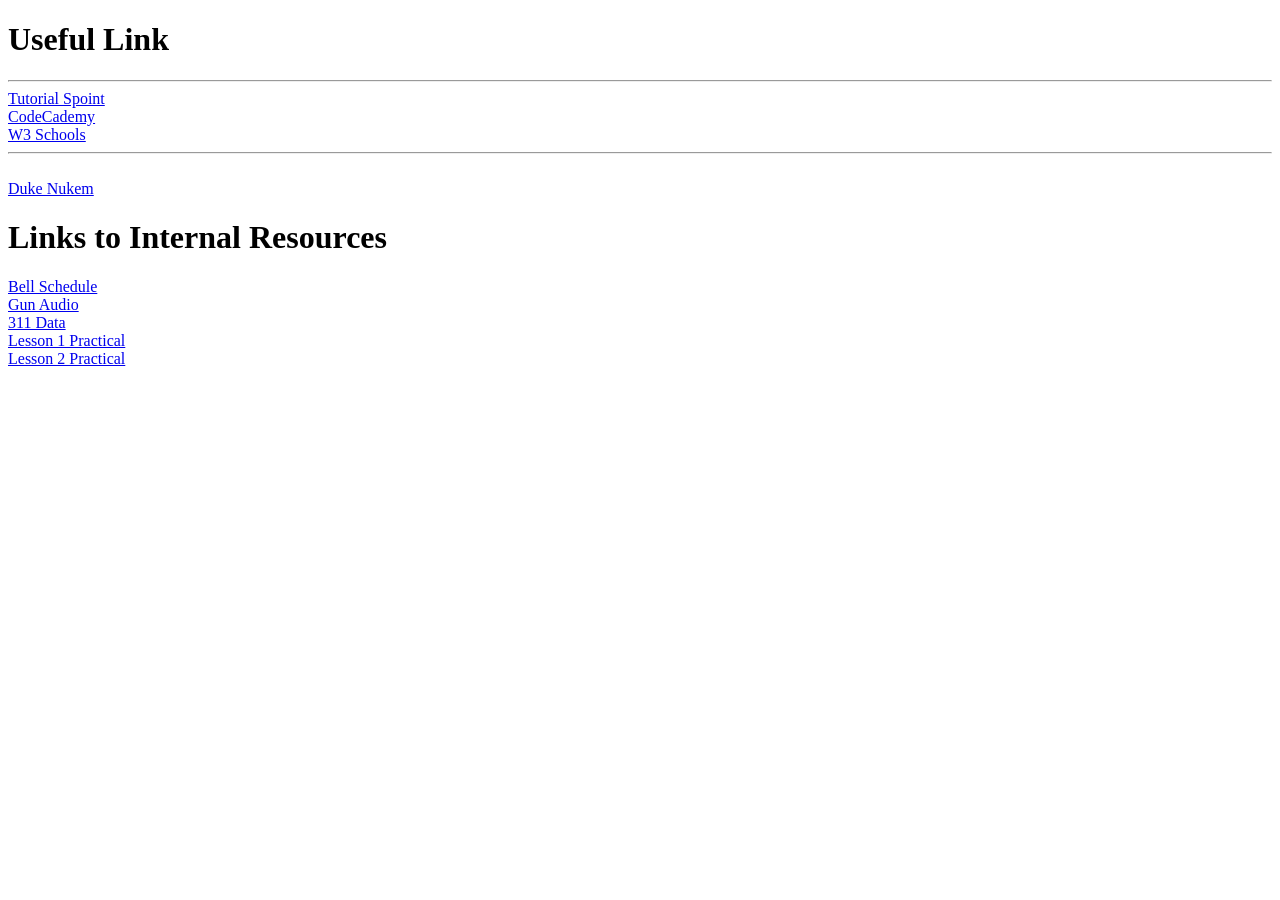
<file: WDUnit1/WDLesson1_3Practical/index.html>
<!DOCTYPE html>
<!-- WD Lesson 1.3: How do we hyperlink resources? -->
<!-- Resources 
      https://www.w3schools.com/html/html_links.asp
      https://www.w3schools.com/tags/tag_a.asp
-->

<html>
  <head>
    <title>Exploring Links</title>
  </head>
  <body>
    <!-- Example of a link to a website 
        <a href="http://www.baysidehighschool.org/"> w3schools </a> 
    -->
    <!-- Challenge 1: Add a heading for "Useful Links". -->
     <h1>Useful Link</h1>

    <!-- Challenge 2: Add a horizontal rule underneath. -->
<hr>
    <!-- Challenge 3: Create a link to https://www.tutorialspoint.com/ -->
<a href="https://www.tutorialspoint.com/">Tutorial Spoint</a>
    <!-- Challenge 4: Add a break to skip down to the next line -->
<br>
    <!-- Challenge 5: Create a link to https://www.codecademy.com/ -->
<a href="https://www.codecademy.com/">CodeCademy</a>
    <!-- Challenge 6: Add a break to skip down to the next line -->
  <br>
    <!-- Challenge 7: Create a link to https://www.w3schools.com/ -->
    <a href="https://www.w3schools.com/">W3 Schools</a>
    <!-- Challenge 8: Add a horizontal rule and break -->
<hr>
<br>
    
 
    <!-- Example of link to an internal sources 
      <a href="resources/dukenukem.jpg"> Duke Nukem </a> <br>
    --><a href="resources/dukenukem.jpg">Duke Nukem</a>
    <!-- Challenge 9: Add a heading, "Links to Internal Resources in folders"-->
<h1>Links to Internal Resources</h1>
    <!-- Challenge 10: Create links for the rest of the items located in resources -->
<a href="resources/BellSchedule.pdf">Bell Schedule</a>
<br>
<a href="resources/GUN.WAV">Gun Audio</a>
<br>
<a href="resources/311Data.js">311 Data</a>
    <!-- Challenge Bonus: Create links to your Lesson 1 and Lesson 2 Activities.  
     Hint: Use the same link that you posted in Google Classroom for the submission of each Lesson Activity -->
     <br>
     <a href="https://github.com/liama48/2026-Web-Development-2-/blob/main/WDUnit1/WDLesson1_1Practical/index.html">Lesson 1 Practical</a>
     <br>
     <a href="https://github.com/liama48/2026-Web-Development-2-/blob/main/WDUnit1/WDLesson1_2Practical/index.html">Lesson 2 Practical</a>
  </body>
</html>
</file>
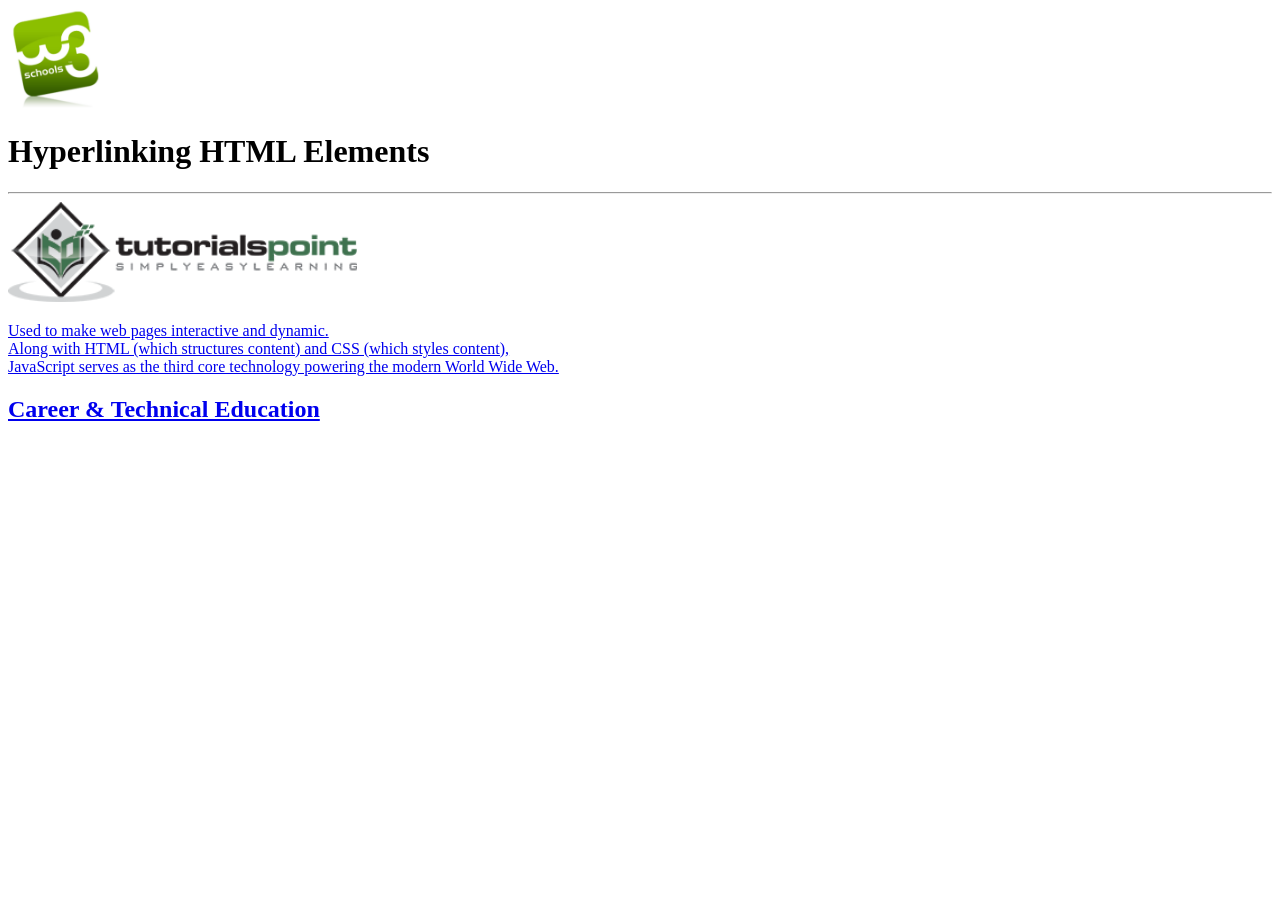
<file: WDUnit1/WDLesson1_4Practical/index.html>
<!DOCTYPE html>
<!-- WD Lesson 1.4: How can we make HTML Elements into hyperlinks? -->
<!-- Resources 
      https://www.w3schools.com/html/html_links.asp
      https://www.w3schools.com/tags/tag_a.asp
-->

<html>
  <head>
    <title>Exploring Links II</title>
  </head>
  <body>
    <!-- Example of an HTML Element as a link to a website that opens in a new tab
    <a href="https://www.w3schools.com/" target="_blank"> 
      <img src="w3schools.jpg" height="100">
    </a>
    --> <a href="https://www.w3schools.com/" target="_blank">
      <img src="w3schools.jpg" height="100">
    </a>
    <!-- Challenge 1: Add a heading with "Hyperlinking HTML Elements" followed by a horizontal rule-->
     <h1>Hyperlinking HTML Elements</h1>
     <hr>

    <!-- Challenge 2: Add the image for tutorialpoints that is stored locally and make it
     a hyperlink to  https://www.tutorialspoint.com/ that will open in a new tab -->
<a href="https://www.tutorialpoint.com/" target="_blank">
  <img src="tutorialpoint.png" height="100">
</a>
    <!-- Challenge 3: Add a paragraph describing JavaScript and make the paragraph a hyperlink to 
     https://javascript.info/ that will open in the SAME tab.-->
<a href="https://javascript.info/" target="_blank">
  <p>Used to make web pages interactive and dynamic.
    <br>
     Along with HTML (which structures content) and CSS (which styles content),
     <br>
     JavaScript serves as the third core technology powering the modern World Wide Web.</p>
</a>

    <!-- Challenge 4: Add an <h2> for "Career & Technical Education" and make the heading a hyperlink to 
      the cte.html file which is stored internally in the folder.  
      Note: You can link to other web pages.  This is how websites are created! -->
      <a href="cte.html" target="_blank">
        <h2>Career & Technical Education</h2>
      </a>
    <!-- Challenge Bonus:  Complete all the challenges located in cte.html.  
     Note: Click on cte.html to open the html file and start editing. -->
  </body>
</html>
</file>
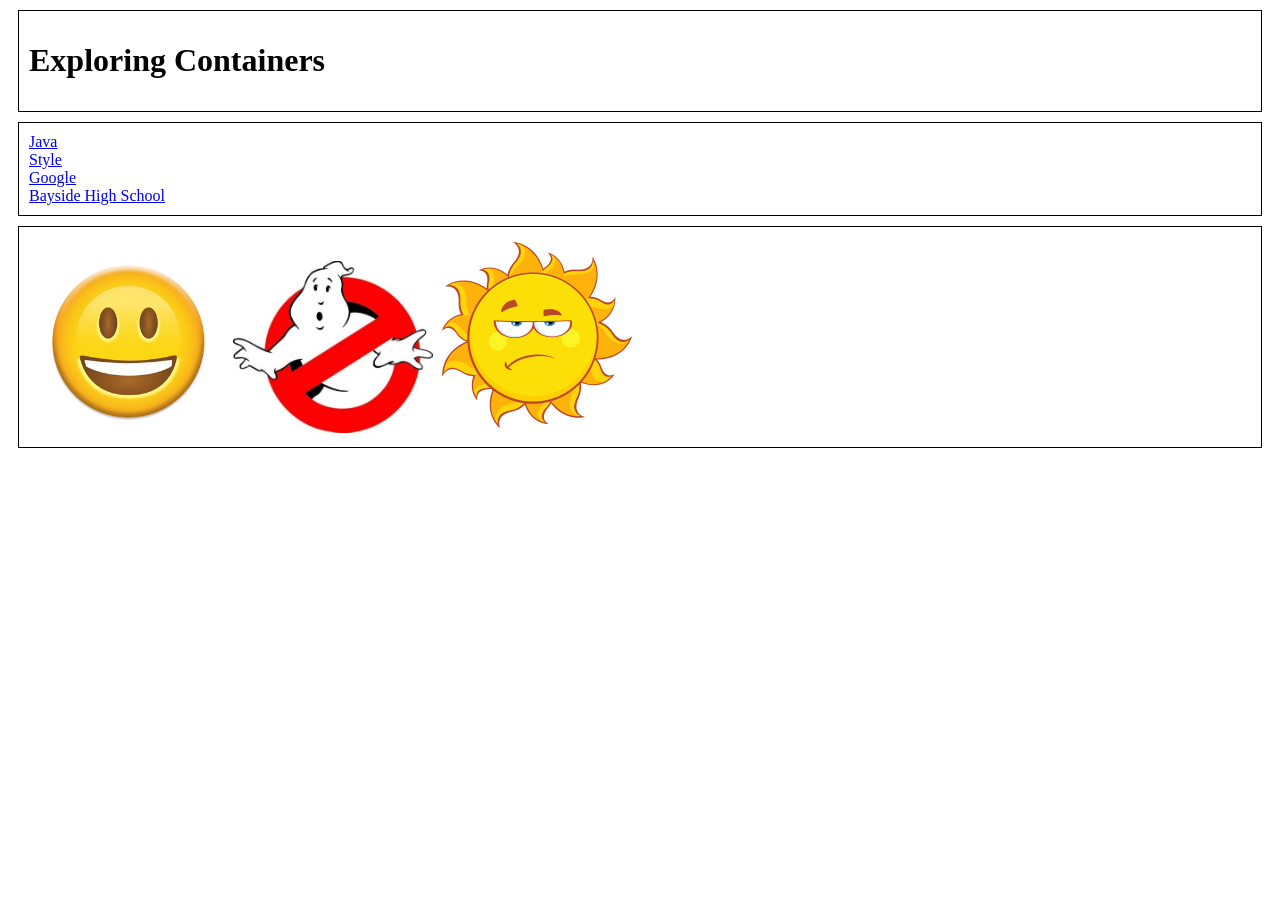
<file: WDUnit1/WDLesson1_5Practical/index.html>
<!DOCTYPE html>
<!-- WD Lesson 1.5: How can we group elements on a page? -->
<!-- Resources 
      https://www.w3schools.com/html/html_blocks.asp
-->
<html>
  <head>
    <title>Exploring Containers</title>
    <link href="style.css" rel="stylesheet" type="text/css" />
  </head>
  <body>
    <!-- Challenge 1: Add the necessary containers to create each of the section shown in WDLesson1_5PracticalDiagram.png -->
     <div>
      <h1>Exploring Containers</h1>
      </div>
      <div>
      <a href="script.js"> Java </a>
      <br>
      <a href="style.css">Style</a>
      <br>
      <a href="https://google.com">Google</a>
      <br>
      <a href="https://baysidehighschool.org">Bayside High School</a>
     </div>
     <div>
   

    <!-- Challenge 2: Within each container created, add the HTML elements specified in WDLesson1_5PracticalDiagram.png
         Note: Images for the last container are stored in the images folder.  Make the images the same height -->
    <img src="images/face.jpg" width="200">
    <img src="images/sign.jpg" width="200">
    <img src="images/sun.jpg" width="200">
  </div>
  </body>
</html>
</file>
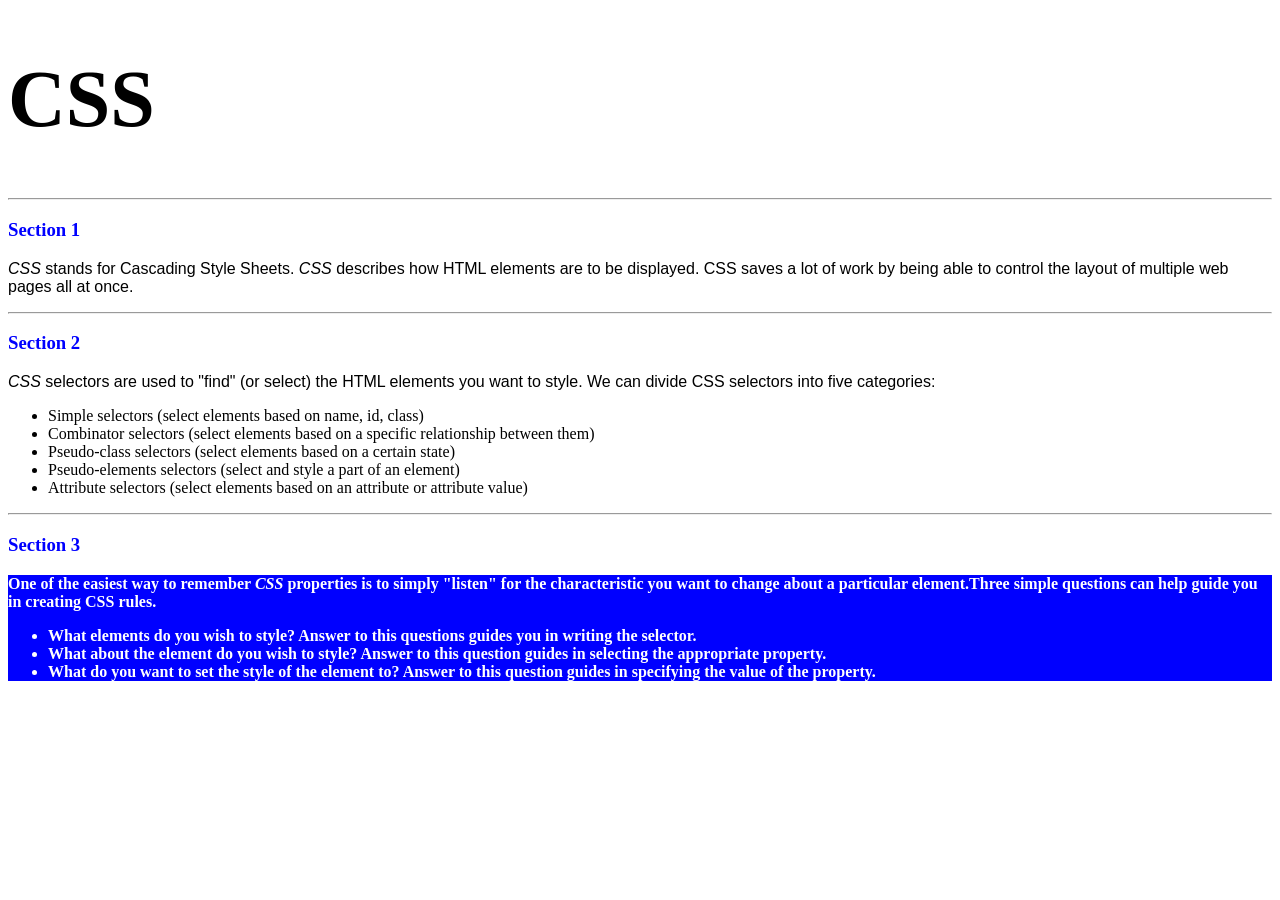
<file: WDUnit2/WDLesson2_1Practical/index.html>
<!DOCTYPE html>
<!-- WD Lesson 2.1: What is CSS? -->
<!-- Resources 
      https://www.w3schools.com/css/css_intro.asp
-->
<html>
  <head>
    <title>Edxploring CSS</title>
    <link href="style.css" rel="stylesheet" type="text/css" />
  </head>
  <body>
    <!-- All Challenges are in style.css -->
    <h1> CSS </h1>
    <hr>
    <h3>Section 1</h3>
    <p><span>CSS</span> stands for Cascading Style Sheets. <span>CSS</span> describes how HTML elements are to be displayed. CSS saves a lot of work by being able to control the layout of multiple web pages all at once.
    </p>
    <hr>
    <h3>Section 2</h3>
    <p>
      <span>CSS</span> selectors are used to "find" (or select) the HTML elements you want to style. We can divide CSS selectors into five categories:
        <ul>
          <li>Simple selectors (select elements based on name, id, class)</li>
          <li>Combinator selectors (select elements based on a specific relationship between them)</li>
          <li>Pseudo-class selectors (select elements based on a certain state)</li>
          <li>Pseudo-elements selectors (select and style a part of an element)</li>
          <li>Attribute selectors (select elements based on an attribute or attribute value)</li>
        </ul>
    </p>
    <hr>
    <h3>Section 3</h3>
    <div>
      One of the easiest way to remember <span>CSS</span> properties is to simply "listen" for the characteristic you want to change about a particular element.Three simple questions can help guide you in creating CSS rules.
        <ul>
          <li>What elements do you wish to style?  Answer to this questions guides you in writing the selector.</li>
          <li>What about the element do you wish to style?  Answer to this question guides in selecting the appropriate property.</li>
          <li>What do you want to set the style of the element to?  Answer to this question guides in specifying the value of the property.</li>
        </ul>
    </div>
  </body>
</html>
</file>
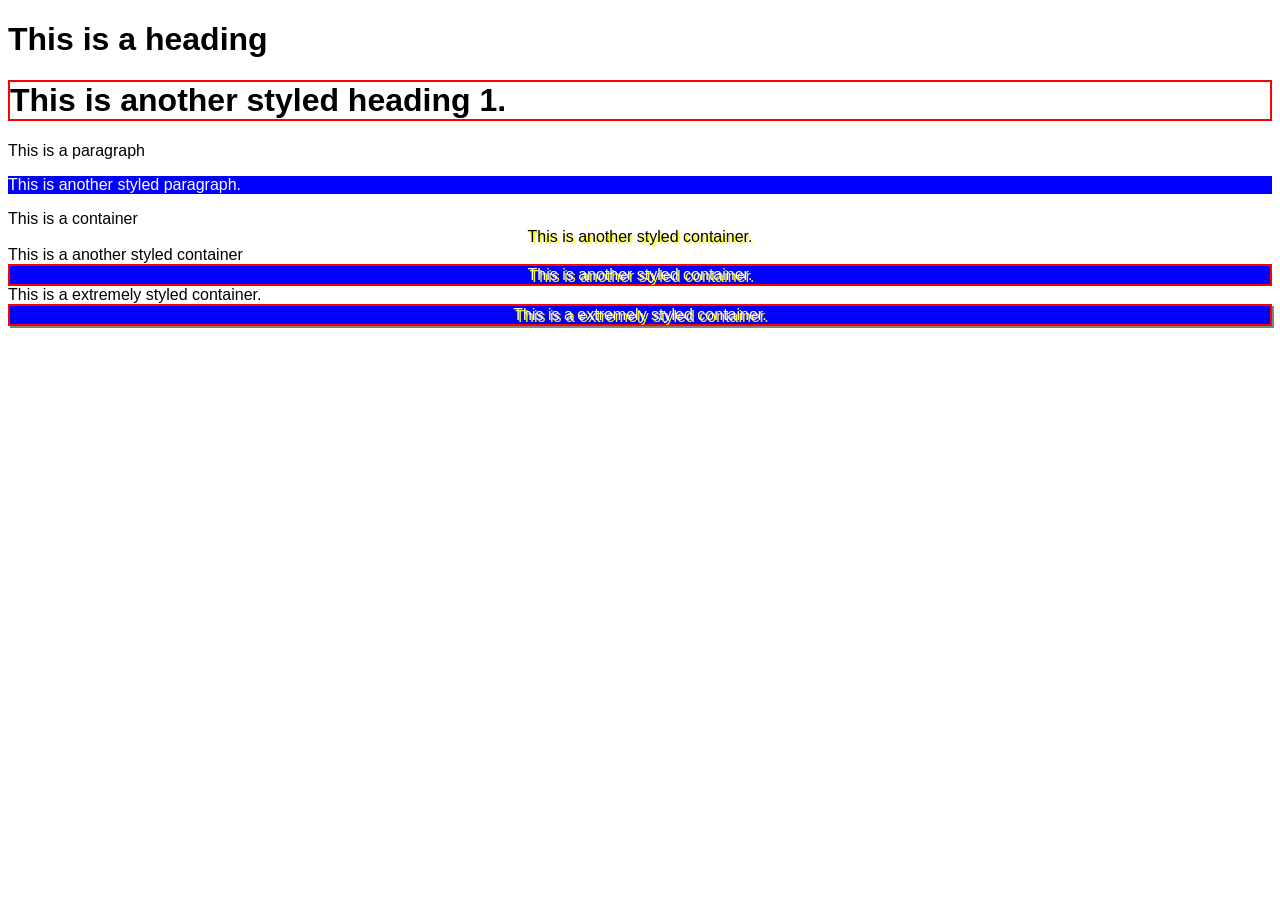
<file: WDUnit2/WDLesson2_2Practical/index.html>
<!DOCTYPE html>
<!-- WD Lesson 2.2: How do we style groups of elements?-->
<!-- Resources 
      https://www.w3schools.com/css/default.asp 
      https://www.w3schools.com/css/css_selectors.asp 
-->
<html>
  <head>
    <title>Exploring Class Selectors</title>
    <link href="style.css" rel="stylesheet" type="text/css" />
  </head>
  <body>
    
    <h1>This is a heading</h1>
    <!-- Challenge 1: Create another heading 1 with the text "This is another styled heading 1."
         Add a class of "highlight" to the heading 1
    --><h1 class="highlight">This is another styled heading 1.</h1>

    <p> This is a paragraph </p>
    <!-- Challenge 2: Create another paragraph with the text "This is another styled paragraph."
         Add a class of "info" to the paragraph
    --><p class="info">This is another styled paragraph.</p>

    <div> This is a container </div>
    <!-- Challenge 3: Create another container with the text "This is another styled container."
         Add a class of "special" to the container
    --><div class="special">This is another styled container.</div>
    
    <!-- Challenge 4: Give the container below a class of info, highlight and special-->
    <div> This is a another styled container </div>
    <div class="info highlight special">This is another styled container.</div>

    <!-- Challenge Bonus: Give the container below a class of info, highlight, special and shadow-->
    <div> This is a extremely styled container. </div>
    <div class="info highlight special shadow"> This is a extremely styled container.</div>
    <!-- All other Challenges are in style.css -->
  </body>
</html>
</file>
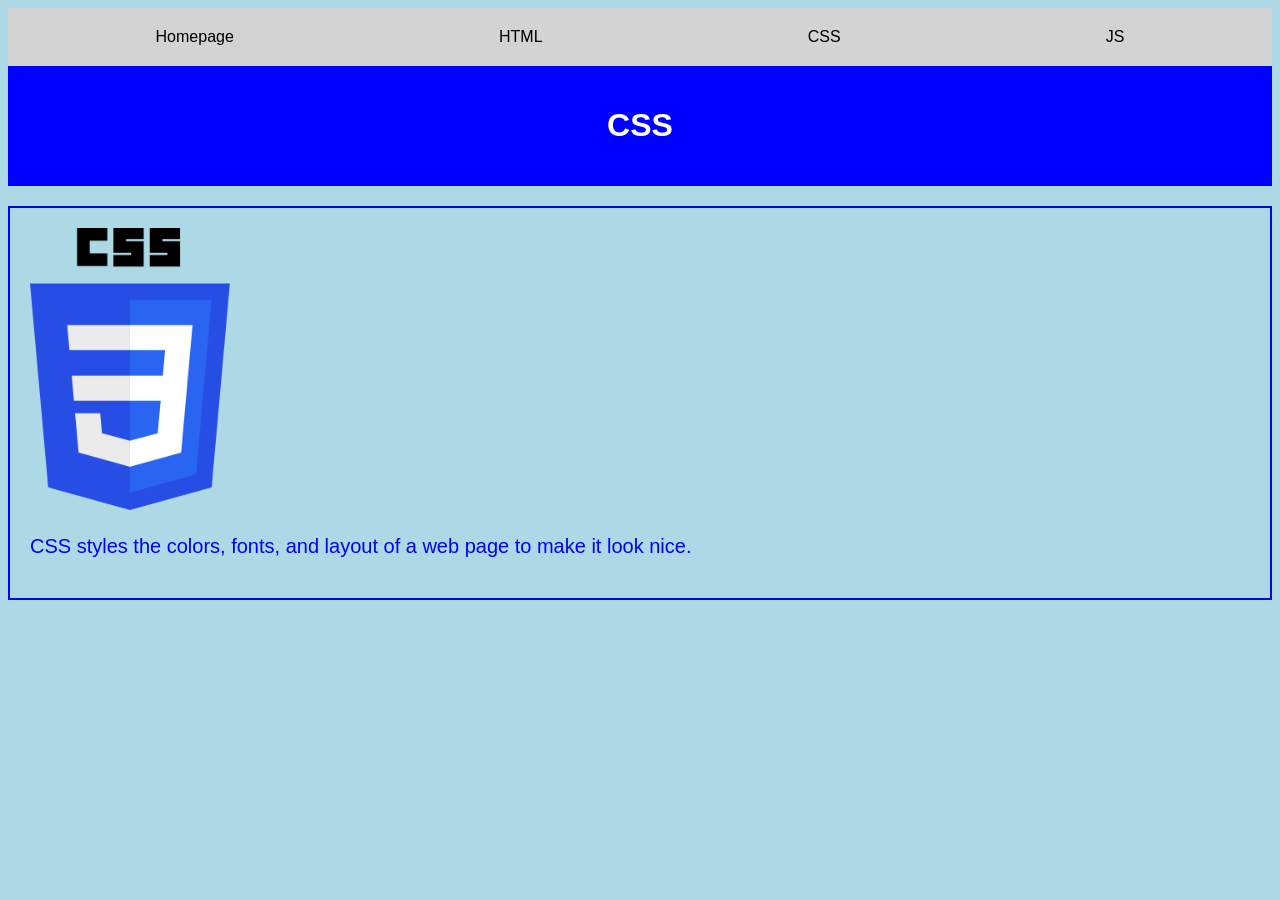
<file: WDUnit2/WDLesson2_6Practical/css.html>
<!DOCTYPE html>
<html>
  <head>
    <title>CSS</title>
    <link href="style.css" rel="stylesheet" type="text/css" />
    <style>
      body { background-color: lightblue; }
    </style>
  </head>
  <body>
    <nav>
      <a href="index.html">Homepage</a>
      <a href="html.html">HTML</a>
      <a href="css.html">CSS</a>
      <a href="js.html">JS</a>
    </nav>
    <div class="banner">
      <h1>CSS</h1>
    </div>
    <div class="main">
      <img src="css.png" style="width: 200px;" />
      <p>CSS styles the colors, fonts, and layout of a web page to make it look nice.</p>
    </div>
  </body>
</html>
</file>
<file: WDUnit1/WDLesson1_5Practical/style.css>
div, span{
    border:1px solid black;
    padding:10px;
    margin:10px;
}
</file>
<file: WDUnit2/WDLesson2_1Practical/style.css>
/* Comments in CSS are created like this. 
Notice the slash asterisk at the beginning and 
the asterisk slash at the end */

/* Basic Structure of a CSS rule
selector{
  property: value;
}
*/


/* Challenge 1: Change color of the text for all the headings size 3 to blue */
h3{
  color:blue;
}
/* Challenge 2: Change the size for the font for all headings size 1 to 60pt */
 h1{
  font-size: 60pt;
 }     
/* Challenge 3: Change the style of the font for all spans to italic */
span{
  font-style:italic;
}
/* Challenge 4: Change the family of font being used for all paragraphs to "Arial" */
p{
  font-family:Arial, Helvetica, sans-serif;
}
/* Challenge 5: Change the family of font being used for all lists to "Comic Sans MS".  What element creates a list? */
ul,ol{
  font-family:Comic Sans MS;
}
/* Chalenge 6: Change the background color of the div to blue, color of the text to white and the weight of the font to bold. 

Hint:  You can specify several CSS rules for one element by separating the rules with commas.  Look at some example on w3schools */
div{
  background-color: blue;
  color: white;
  font-weight: bold;
}
</file>
<file: WDUnit2/WDLesson2_2Practical/style.css>
/* Basic Structure of a CSS rule using classes

.class{
  property: value;
}
*/

/* Challenge 5: Change the family of all elements to Arial */
*{
  font-family:Arial;
}
/* Challenge 6: Change the background color to blue, the color of the text to white for all elements 
with a class of "info" */
.info{
  background-color:blue;
  color:white;
}
/* Challenge 7: Add a border of 2px solid red for all elements with a class of "highlight" */
.highlight{
  border: 2px solid red;
}
/* Challenge 8: Align the text in the center and drop a shadow on the text of 2px 2px yellow  for 
all elements with a class of "special"
*/
.special{
  text-align: center;
  text-shadow: 2px 2px yellow;
}
/* Challenge Bonus: Create a CSS rule for a class named "shadow".  
Apply a shadow to the box around the elements that is 2px 2px  gray. */ 
.shadow{
  box-shadow: 2px 2px gray;
}
</file>
<file: WDUnit2/WDLesson2_6Practical/style.css>
nav {
  display: flex;
  justify-content: space-around;
  padding: 15px;
  background-color: lightgray;
}

nav a {
  color: black;
  padding: 5px;
}

/* Challenge 7: Make the font for all elements Arial */
* {
  font-family: Arial;
}

/* Challenge 8: Remove the underline for all hyperlinks */
a {
  text-decoration: none;
}

/* Challenge 9: Change the bottom border of the hyperlinks in the <nav> element to 2px solid black when the visitor hovers over it */
nav a:hover {
  border-bottom: 2px solid black;
}

/* Challenge 10: Change the background color to blue and the text to white for elements with an class of "banner" */
.banner {
  background-color: blue;
  color: white;
  text-align: center;
  padding: 20px;
}

/* Challenge 11: Make the font size bigger and the color of the text to blue for elements with a class of "main" */
.main {
  font-size: 20px;
  color: blue;
  padding: 20px;
  border: 2px solid blue;
  margin-top: 20px;
}
</file>
